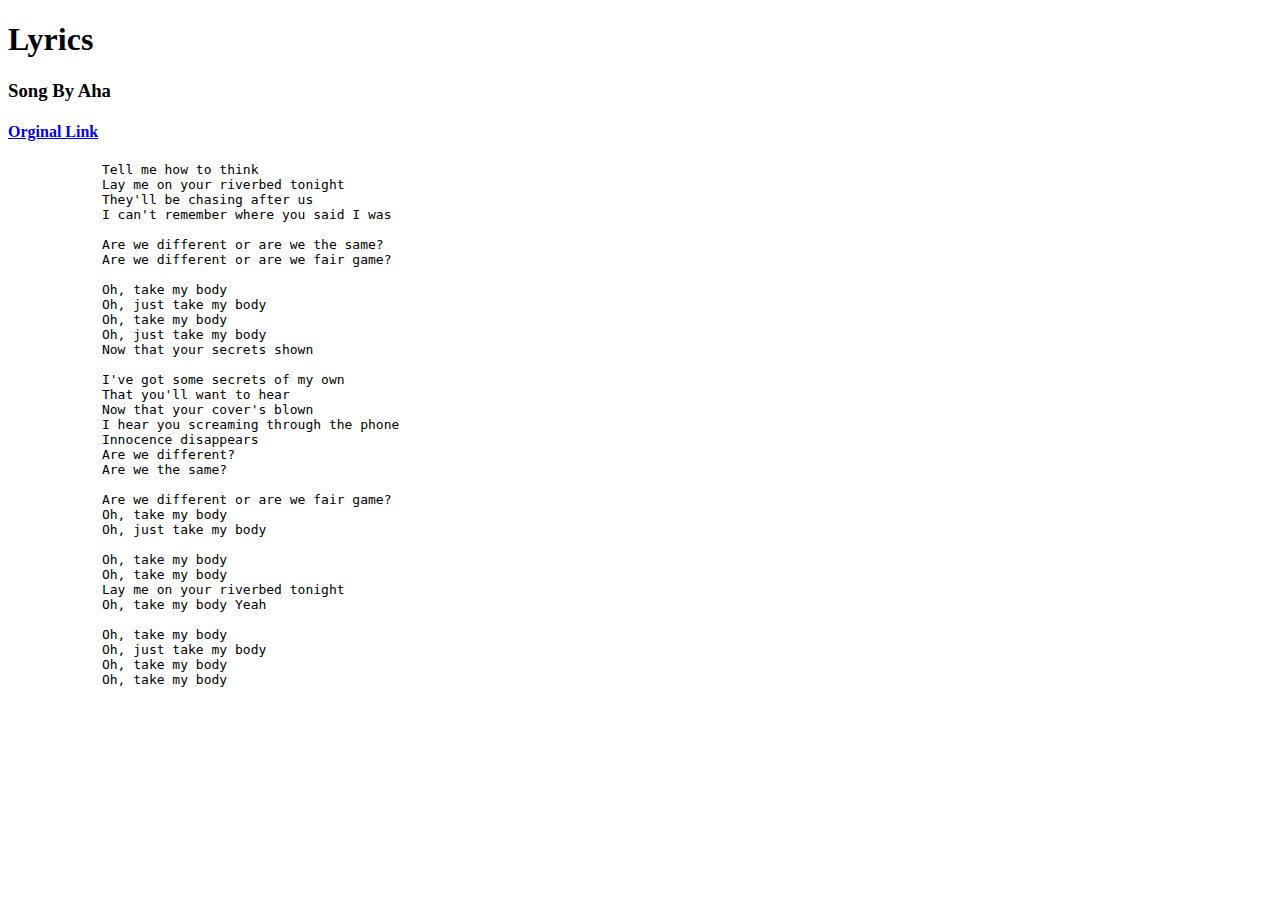
<file: lyrics.html>
<!DOCTYPE html>

<head>
    <title>
        My song Lyrics
    </title>
    <body>
        <h1>
            Lyrics
        </h1>
        <h3> Song By Aha </h3>
        <h4>
            <a href ="https://www.youtube.com/watch?v=u3h1DvwH6yM"> Orginal Link </a>
        </h4>
        <pre>
            Tell me how to think
            Lay me on your riverbed tonight
            They'll be chasing after us
            I can't remember where you said I was

            Are we different or are we the same?
            Are we different or are we fair game?

            Oh, take my body
            Oh, just take my body
            Oh, take my body
            Oh, just take my body
            Now that your secrets shown

            I've got some secrets of my own
            That you'll want to hear
            Now that your cover's blown
            I hear you screaming through the phone
            Innocence disappears
            Are we different?
            Are we the same?

            Are we different or are we fair game?
            Oh, take my body
            Oh, just take my body

            Oh, take my body
            Oh, take my body
            Lay me on your riverbed tonight
            Oh, take my body Yeah

            Oh, take my body
            Oh, just take my body
            Oh, take my body
            Oh, take my body
        </pre>
        
    </body>
</head>
</file>
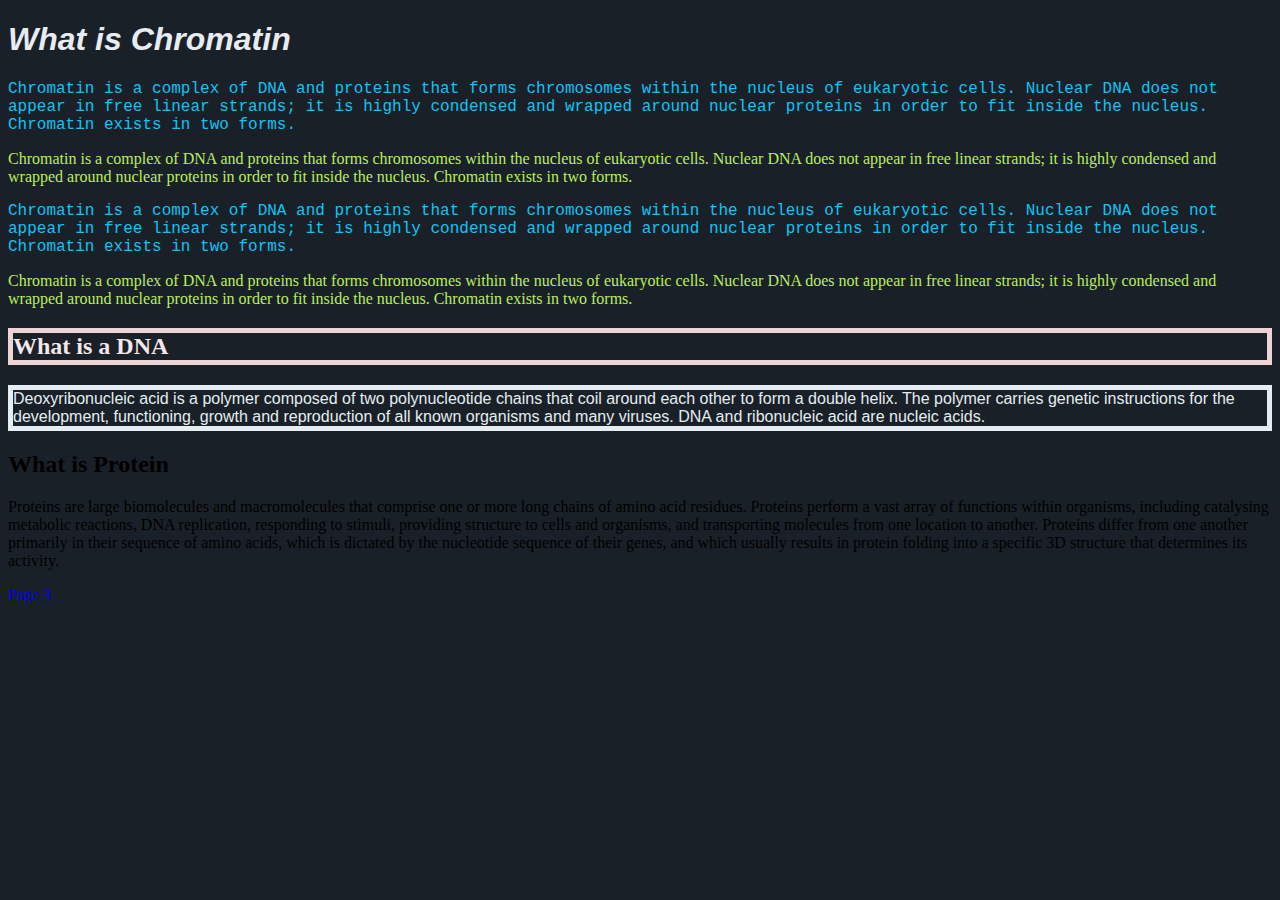
<file: page2.html>
<!DOCTYPE html>
<html>
<head>
   
    <link rel="stylesheet" href="style2.css">
    <link rel="preconnect" href="https://fonts.googleapis.com">
    <link rel="preconnect" href="https://fonts.gstatic.com" crossorigin>
    <link href="https://fonts.googleapis.com/css2?family=Comic+Neue:ital,wght@0,300;0,400;0,700;1,300;1,400;1,700&display=swap" rel="stylesheet">
</head>
<body>

    <h1>
        What is Chromatin
    </h1>
    
    
    <p class="odd">
        Chromatin is a complex of DNA and proteins that forms chromosomes within the nucleus of eukaryotic cells. Nuclear DNA does not appear in free linear strands; it is highly condensed and wrapped around nuclear proteins in order to fit inside the nucleus. Chromatin exists in two forms.
    </p>
   
    <p class="even">
        Chromatin is a complex of DNA and proteins that forms chromosomes within the nucleus of eukaryotic cells. Nuclear DNA does not appear in free linear strands; it is highly condensed and wrapped around nuclear proteins in order to fit inside the nucleus. Chromatin exists in two forms.
    </p>

    <p class="odd">
        Chromatin is a complex of DNA and proteins that forms chromosomes within the nucleus of eukaryotic cells. Nuclear DNA does not appear in free linear strands; it is highly condensed and wrapped around nuclear proteins in order to fit inside the nucleus. Chromatin exists in two forms.
    </p>

    <p class="even">
        Chromatin is a complex of DNA and proteins that forms chromosomes within the nucleus of eukaryotic cells. Nuclear DNA does not appear in free linear strands; it is highly condensed and wrapped around nuclear proteins in order to fit inside the nucleus. Chromatin exists in two forms.
    </p>

    <h2 id="dnaid"> What is a DNA </h2>
    <p id="dna"> Deoxyribonucleic acid is a polymer composed of two polynucleotide chains that coil around each other to form a double helix. The polymer carries genetic instructions for the development, functioning, growth and reproduction of all known organisms and many viruses. DNA and ribonucleic acid are nucleic acids. </p>
    
    <h2 id="protienid"> What is Protein
    </h2>
    <p id="protein"> Proteins are large biomolecules and macromolecules that comprise one or more long chains of amino acid residues. Proteins perform a vast array of functions within organisms, including catalysing metabolic reactions, DNA replication, responding to stimuli, providing structure to cells and organisms, and transporting molecules from one location to another. Proteins differ from one another primarily in their sequence of amino acids, which is dictated by the nucleotide sequence of their genes, and which usually results in protein folding into a specific 3D structure that determines its activity.</p>

    <a href="page3.html" > Page 3 </a>
</body>
</html>
</file>
<file: style2.css>
body{
    background-color:  hsl(214, 21%, 13%);
}
.odd{
    color: hsl(193, 92%, 51%);
    font-family: 'Courier New', Courier, monospace;
}
.even{
    color: hsl(82, 81%, 65%);
}

h1{
    font-style: oblique;
    color: rgb(231, 236, 241);
    font-stretch: extra-expanded;
    font-family: Verdana, Geneva, Tahoma, sans-serif;
}
#dnaid{
    color: hsl(0, 33%, 93%);
    border: solid 5px hsl(0, 39%, 88%);
}
#dna{
    border-style: solid;
    border-width: 5px;
    color: hsl(194, 32%, 92%);
    font-family: 'Trebuchet MS', 'Lucida Sans Unicode', 'Lucida Grande', 'Lucida Sans', Arial, sans-serif;
}
</file>
